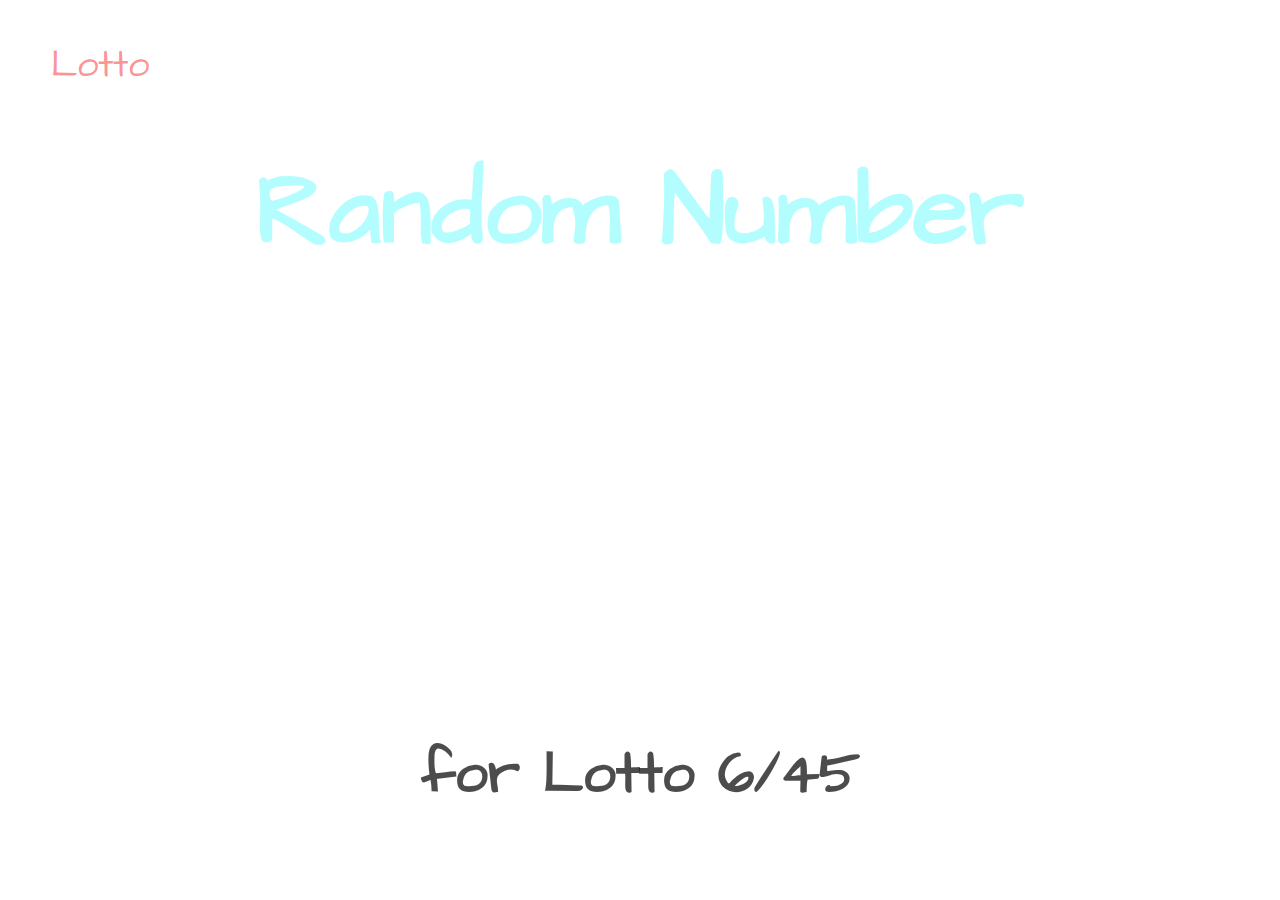
<file: index.html>
<!doctype html>
<html>
    <head>
        <title>Lotto</title>
        <meta charset = "utf-8">
        <link rel="preconnect" href="https://fonts.googleapis.com"> 
        <link rel="preconnect" href="https://fonts.gstatic.com" crossorigin> 
        <link href="https://fonts.googleapis.com/css2?family=Architects+Daughter&family=Stylish&display=swap" rel="stylesheet">
        <link href="https://fonts.googleapis.com/css2?family=Stylish&display=swap" rel="stylesheet">
        <link href="index.css" rel = "stylesheet"/>
    </head>
    <body>
        <div class="back">
            <div class="top">
                Lotto
            </div>
            <div class="wrapper" style="cursor: pointer;" onclick="location.href='https://e41b-175-197-124-35.ngrok.io/draws'">
                <div class="title">
                    <h1>Random Number</h1>
                </div>
                <div class="sub-title">
                    <h2>for Lotto 6/45</h2>
                </div>
            </div>
        </div>
    </body>
</html>
</file>
<file: index.css>
html, body {
    margin:0;
    padding:0;
    font-size: 1vw;
    font-family: 'Architects Daughter', cursive;
}
h1{
    margin:0;
}
.back {
    background-repeat: no-repeat;
    background-size: cover;
    background-position: center center;
    width: 100vw;
    height: 100vh;
    font-family: 'Architects Daughter', cursive;
    background-image: url(https://nine57.github.io/MyPage-NINE.html/main.jpg);
}
.top {
    font-size: 3rem;
    padding-top: 3rem;
    padding-left: 4rem;
    color: rgba(250, 100, 100, 0.7);    
}
.wrapper {
    display: flex;
    flex-direction: column;
    justify-content: space-between;
    align-items: center;
    height: 80vh;
    margin-top: 50px;
}
.title {
    color: rgba(160, 252, 255, 0.8);
    text-align: center;
    width: 100%;
    font-size: 4rem;
}
.sub-title {
    margin-top: 4rem;
    color: rgba(0, 0, 0, 0.7);
    text-align: center;
    width: 100%;
    font-size: 3rem;
}
</file>
